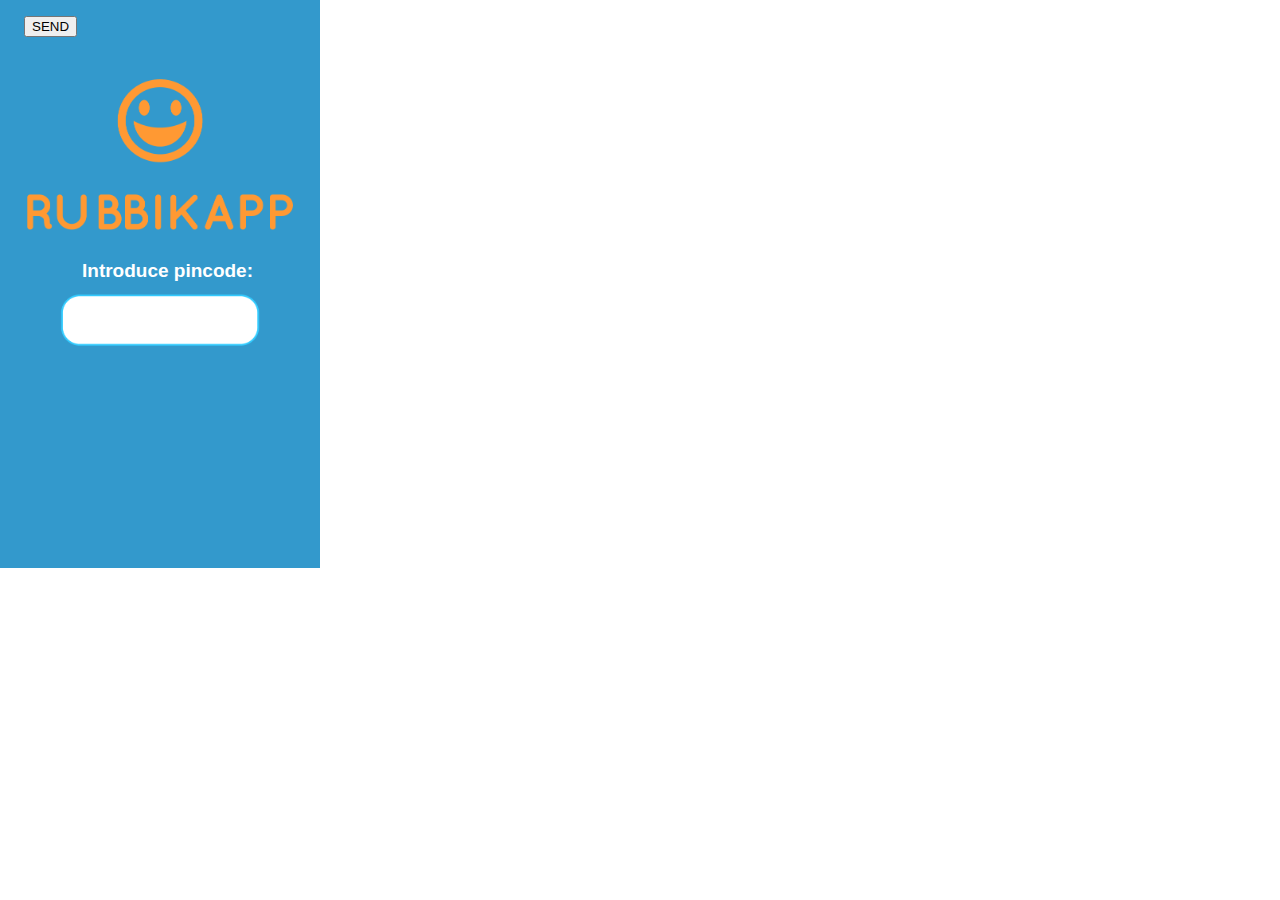
<file: index.html>
<html>

	<head>
		<meta charset="utf-8">
		<link id="stylesheet" rel="stylesheet" type="text/css" href="styleSincro.css">
		<script type="text/javascript" src="https://code.jquery.com/jquery-1.11.1.min.js"></script>
		<script src="js/multiscreen-mobile-1.1.18.min.js"></script>
		<script src="js/connection.js"></script>

	</head>

	<body>
		<fieldset>
			<legend>Introduce pincode:</legend>
			<input type="text" id="inputPin">
			<button id="btnSubmit">SEND</button>
		</fieldset>
	</body>

</html>
</file>
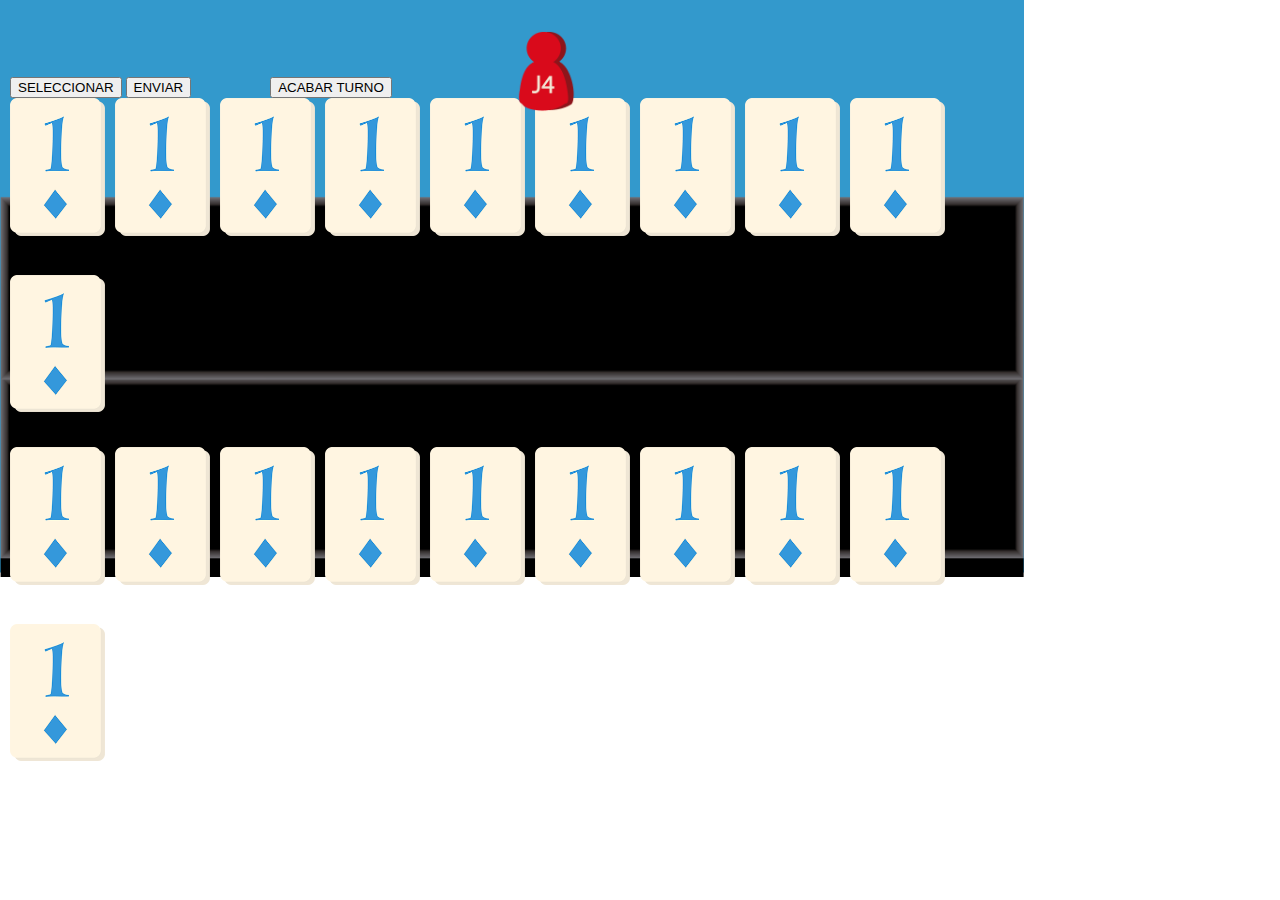
<file: gameScene.html>
<html>

	<head>
		<meta charset="utf-8">
		<link rel="stylesheet" type="text/css" href="style.css">
		<script type="text/javascript" src="https://code.jquery.com/jquery-1.11.1.min.js"></script>
		<script src="js/multiscreen-mobile-1.1.18.min.js"></script>
		<script src="js/connection.js"></script>
		<script src="js/main.js"></script>
	</head>

	<body>
		<section>
			<button id="button1" class="select">SELECCIONAR</button>  
			<button id="button" class="send extra2">ENVIAR</button>
			<button id="button2" class="end	extra">ACABAR TURNO</button>
			<img id="player_icon" src="img/j4.png">
			
		</section>

		<div id="cardsrow1">
			<!-- Fila de arriba. MAX 10 fichas -->
			 <!-- <button>-->
                    <img id="ficha1" class="ficha" src="img/blue1.png">
                    <img id="ficha2" class="ficha" src="img/blue1.png">
                    <img id="ficha3" class="ficha" src="img/blue1.png">
                    <img id="ficha4" class="ficha" src="img/blue1.png">
                    <img id="ficha5" class="ficha" src="img/blue1.png">
                    <img id="ficha6" class="ficha" src="img/blue1.png">
                    <img id="ficha7" class="ficha" src="img/blue1.png">
                    <img id="ficha8" class="ficha" src="img/blue1.png">
                    <img id="ficha9" class="ficha" src="img/blue1.png">
                    <img id="ficha10" class="ficha" src="img/blue1.png">
                    
               
			<!-- <button>-->
			<!--<button mouseUp="focusCard();"><img id="ficha2" class="ficha" src="img/blue1.png"></button>
			<button mouseUp="focusCard();"><img id="ficha3" class="ficha" src="img/blue1.png"></button>
			<button mouseUp="focusCard();"><img id="ficha4" class="ficha" src="img/blue1.png"></button>-->
			
			
		</div>

		<div id="cardsrow2">
			<!-- Fila de abajo. MAX 10 fichas-->
		    <img id="ficha11" class="ficha" src="img/blue1.png">
            <img id="ficha12" class="ficha" src="img/blue1.png">
            <img id="ficha13" class="ficha" src="img/blue1.png">
            <img id="ficha14" class="ficha" src="img/blue1.png">
            <img id="ficha15" class="ficha" src="img/blue1.png">
            <img id="ficha16" class="ficha" src="img/blue1.png">
            <img id="ficha17" class="ficha" src="img/blue1.png">
            <img id="ficha18" class="ficha" src="img/blue1.png">
            <img id="ficha19" class="ficha" src="img/blue1.png">
            <img id="ficha20" class="ficha" src="img/blue1.png">	
			
			
		</div>

	</body>


</html>
</file>
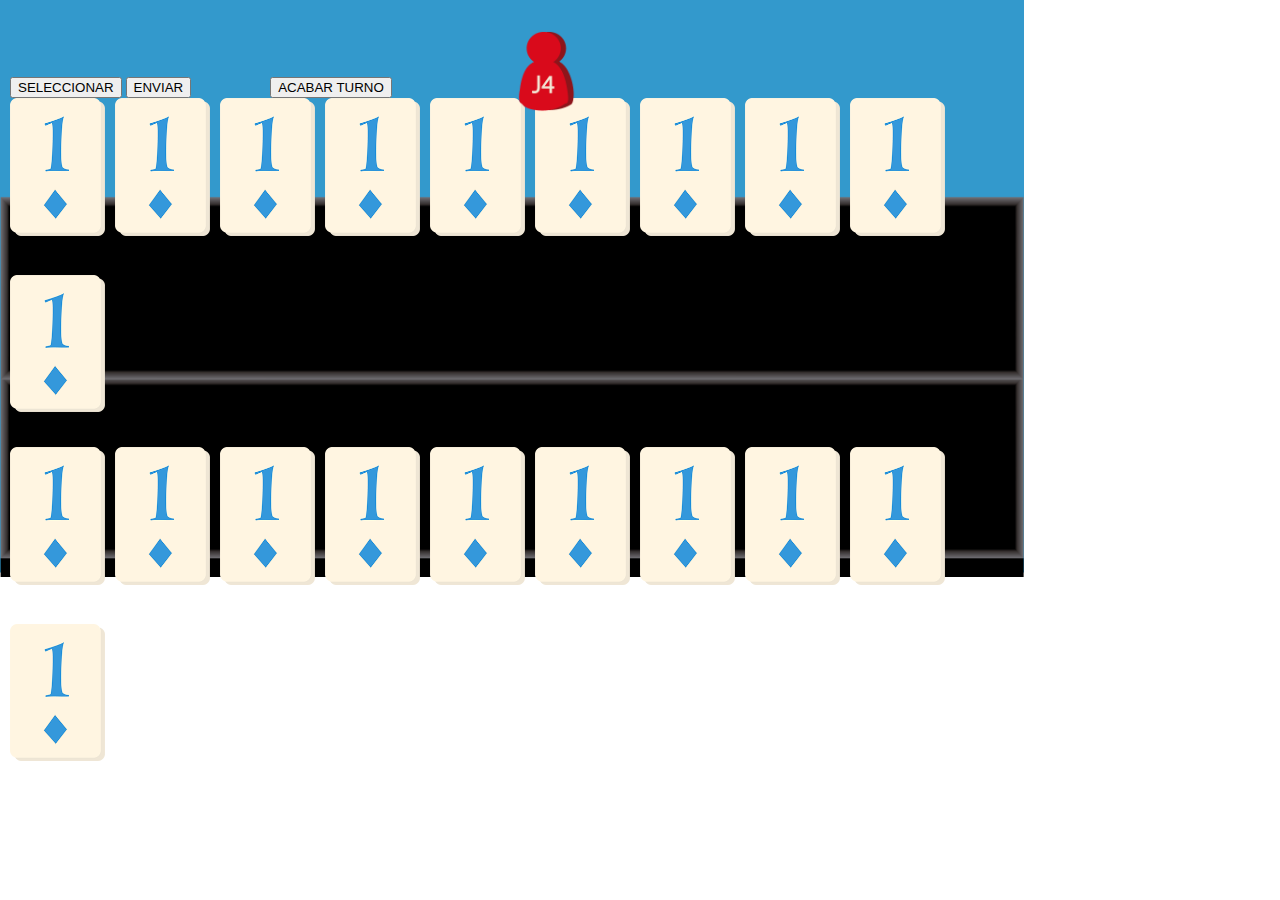
<file: index.html.html>
<html>

	<head>
		<meta http-equiv="Content-Type" content="text/html; charset=utf-8">
		<link rel="stylesheet" type="text/css" href="style.css">
		<script src="http://ajax.googleapis.com/ajax/libs/jquery/1.10.2/jquery.min.js"></script>
		<script type="text/javascript" src="multiscreen-mobile-1.1.14.min.js"></script>
		<script language="javascript" type="text/javascript" src="main.js"></script>
	</head>

	<body>
		<section>
			<button id="button1" class="select">SELECCIONAR</button>  
			<button id="button" class="send extra2">ENVIAR</button>
			<button id="button2" class="end	extra">ACABAR TURNO</button>
			<img id="player_icon" src="img/j4.png">
			
		</section>

		<div id="cardsrow1">
			<!-- Fila de arriba. MAX 10 fichas -->
			 <!-- <button>-->
                    <img id="ficha1" class="ficha" src="img/blue1.png">
                    <img id="ficha2" class="ficha" src="img/blue1.png">
                    <img id="ficha3" class="ficha" src="img/blue1.png">
                    <img id="ficha4" class="ficha" src="img/blue1.png">
                    <img id="ficha5" class="ficha" src="img/blue1.png">
                    <img id="ficha6" class="ficha" src="img/blue1.png">
                    <img id="ficha7" class="ficha" src="img/blue1.png">
                    <img id="ficha8" class="ficha" src="img/blue1.png">
                    <img id="ficha9" class="ficha" src="img/blue1.png">
                    <img id="ficha10" class="ficha" src="img/blue1.png">
                    
               
			<!-- <button>-->
			<!--<button mouseUp="focusCard();"><img id="ficha2" class="ficha" src="img/blue1.png"></button>
			<button mouseUp="focusCard();"><img id="ficha3" class="ficha" src="img/blue1.png"></button>
			<button mouseUp="focusCard();"><img id="ficha4" class="ficha" src="img/blue1.png"></button>-->
			
			
		</div>

		<div id="cardsrow2">
			<!-- Fila de abajo. MAX 10 fichas-->
		    <img id="ficha11" class="ficha" src="img/blue1.png">
            <img id="ficha12" class="ficha" src="img/blue1.png">
            <img id="ficha13" class="ficha" src="img/blue1.png">
            <img id="ficha14" class="ficha" src="img/blue1.png">
            <img id="ficha15" class="ficha" src="img/blue1.png">
            <img id="ficha16" class="ficha" src="img/blue1.png">
            <img id="ficha17" class="ficha" src="img/blue1.png">
            <img id="ficha18" class="ficha" src="img/blue1.png">
            <img id="ficha19" class="ficha" src="img/blue1.png">
            <img id="ficha20" class="ficha" src="img/blue1.png">	
			
			
		</div>

	</body>


</html>
</file>
<file: styleSincro.css>
body{
	width: 320px;
	height: 568px;
	background-image: url('img/fondo_movil_sincro.png');
	background-repeat: no-repeat;
	background-size: 320px 568px;	
	padding: 2px;
}


fieldset{
	border: 0 none;
}

input{
	position: absolute;
	top: 300px;
	left: 75px;
	height: 40px;
	width: 170px;
	border: 0 none;
	font-size: 17px;
	text-align: center;
}

legend{
	position: absolute;
	top: 260px;
	left: 80px;
	font-size: 19px;
	font-family: arial;
	font-weight: bold;
	color: white;
}

#buttonPin{
	position: absolute;
	top: 370px;
	left: 95px;
	color: white;
	padding:10px; 
	border: 2px solid rgb(223, 117, 20);
    border-radius: 4px;
    text-shadow: 0 1px 1px rgba(0, 0, 0, 0.2);
	background: rgb(223, 117, 20); 
	margin: 3px;
	width: 115px;
}

#buttonPin:active{
	border: 2px solid rgb(211, 84, 0);
	background: rgb(211, 84, 0); 
}
</file>
<file: style.css>
#select_button{
	color: white;
	padding:20px; 
	border: 2px solid rgb(223, 117, 20);
    border-radius: 4px;
    text-shadow: 0 1px 1px rgba(0, 0, 0, 0.2);
	background: rgb(223, 117, 20); 
	margin: 3px;
	width: 260px;
}

#select_button:active{
	border: 2px solid rgb(211, 84, 0);
	background: rgb(211, 84, 0); 
}

#send_button{
	color: white;
	padding:20px; 
	border: 2px solid rgb(223, 117, 20);
    border-radius: 4px;
    text-shadow: 0 1px 1px rgba(0, 0, 0, 0.2);
	background: rgb(223, 117, 20); 
	margin: 3px;
	width: 260px;
}

#send_button:active{
	border: 2px solid rgb(211, 84, 0);
	background: rgb(211, 84, 0); 
}

#end_button{
	color: white;
	padding: 20px;
	border: 2px solid rgb(231, 76, 60);
    border-radius: 4px;
    text-shadow: 0 1px 1px rgba(0, 0, 0, 0.2);
	background: rgb(231, 76, 60); 
	margin: 3px;
	width: 260px;
}

#end_button:active{
	border: 2px solid rgb(192, 57, 43);
	background: rgb(192, 57, 43); 
}



.extra {
	margin-left: 70px !important;
}

.extra2 {
	margin-right: 5px !important;
}


body{
	height: 577px;
	width: 1024px;
	background-image: url('img/pantalla_juego_movil.png');
	background-repeat: no-repeat;
	background-size: 1024px 577px;	
	padding: 2px;
}


.ficha{
	width: 95px;
	margin-right: 6px;
	margin-bottom: 35px;
}

#cardsrow{
	margin-top: 102px;
}

#player_icon {
	max-width: 60px;
	position: relative;
	top: 20px;
	left: 120px;

}

#playerTurn{
	position:absolute;
	left: 380px;
	top:150px;
}
</file>
